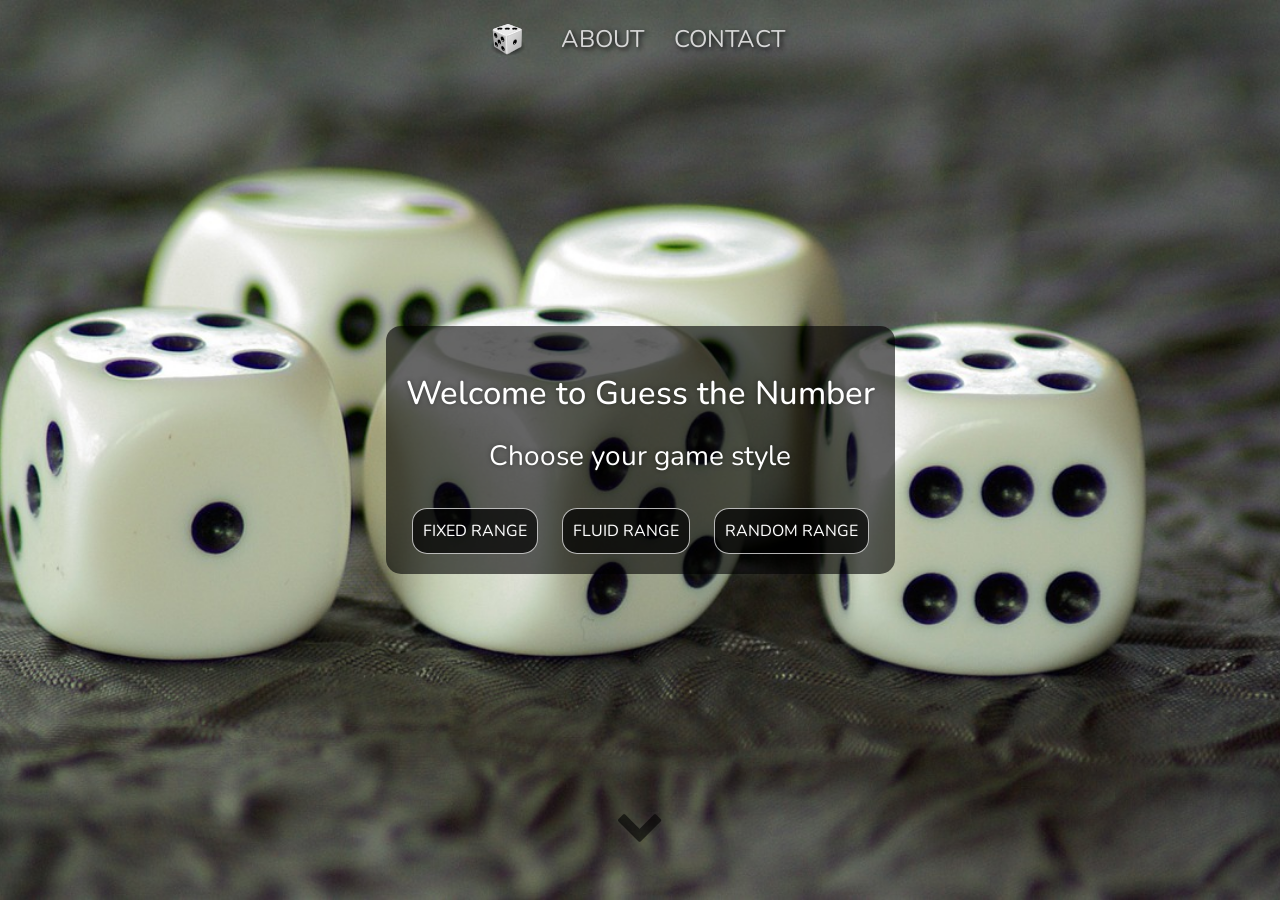
<file: index.html>
<!DOCTYPE html>
<html lang="en">
  <head>
    <meta charset='utf-8'>
    <meta name="viewport" content="width=device-width, initial-scale=1, shrink-to-fit=no">
    <meta http-equiv="x-ua-compatible" content="ie=edge">
    <meta name="author" content="Håkan K Arnoldson">
    <!--
    LinkedIn https://www.linkedin.com/in/arnoldson
    GitHub https://github.com/hkarn/
    This is an assignment for the first course in javascript at my front-end developer program.
    I remade the program at the end of the course, about half a semester into the program to show some new skills.
    -->

    <title>The Number Guessing Game</title>

    <link rel="stylesheet" href="dependencies/bootstrap-4.0.0-alpha.5-dist/css/bootstrap.min.css">
    <link rel="stylesheet" href="dependencies/font-awesome-4.7.0/css/font-awesome.min.css">
    <!-- <link rel="stylesheet" href="dependencies/tether-1.3.3/css/tether.min.css"> -->
    <link rel="stylesheet" href="css/main.min.css">
  </head>
  <body>
    <script src="dependencies/jquery-3.1.1/js/jquery-3.1.1.min.js"></script>
    <script src="dependencies/tether-1.3.3/js/tether.min.js"></script>
    <script src="dependencies/bootstrap-4.0.0-alpha.5-dist/js/bootstrap.min.js"></script>
    <script src="js/main.js"></script>
    <script src="js/guess.js"></script>


    <section id="cover-section" class="text-center">
      <div class="text-center nav-container">
        <nav class="navbar navbar-dark">
          <button class="navbar-toggler hidden-md-up" type="button" data-toggle="collapse" data-target="#navbarResponsive" aria-controls="navbarResponsive" aria-expanded="false" aria-label="Toggle navigation"></button>
          <div class="collapse navbar-toggleable-sm" id="navbarResponsive">
            <figure class="navbar-brand">
              <img src="img/pixabayCC0/dice-1294902.svg" alt="Logo">
            </figure>
            <ul class="nav navbar-nav">
              <li class="nav-item" id="navbar-results">
                <a class="nav-link" id="nav-result" href="#results-section">Results</a>
              </li>
              <li class="nav-item">
                <a class="nav-link wake-content" href="#about-section">About</a>
              </li>
              <li class="nav-item">
                <a class="nav-link wake-content" href="#main-footer">Contact</a>
              </li>
            </ul>

          </div>

        </nav>
      </div>
      <section id="game-section" class="text-center">
      <div id="game-wrapper">
        <h1>Welcome to Guess the Number</h1>
        <p>Choose your game style</p>
        <button>Fixed range</button>
        <button>Fluid range</button>
        <button>Random range</button>
      </div>
      </section>
      <div class="text-center" id="cover-arrow-wraper">
        <a href="#about-section" class="wake-content">
          <i class="fa fa-chevron-down fa-3x" id="cover-arrow-down" aria-hidden="true"></i>
        </a>
      </div>
    </section>
    <section id="results-section">
      <h1>Results</h1>
      <p>
        Lorem ipsum dolor sit amet, consectetur adipiscing elit. Phasellus nec magna vel erat posuere vehicula. Integer metus tellus, venenatis non nunc id, rutrum finibus tortor. Phasellus sagittis neque quis sapien vehicula consequat. Praesent consequat non massa sit amet ornare. Nulla scelerisque rutrum sodales. Morbi porttitor tincidunt dui et lacinia. In id urna ac magna eleifend maximus eu a elit.

Pellentesque habitant morbi dstristique senectus et netus et malesuada fames ac turpis egestas. Donec metus lectus, iaculis in orci ut, malesuada dapibus nulla. Nullam gravida diam ipsum, a convallis nunc vestibulum quis. Duis at accumsan ante, sit amet sodales elit. Cum sociis natoque penatibus et magnis dis parturient montes, nascetur ridiculus mus. Sed ut lorem mi. Fusce ut augue sodales, commodo ex in, vulputate ipsum. In hac habitasse platea dictumst. Proin convallis sodales mauris ut elementum. Praesent in posuere purus. Maecenas vitae arcu eu velit condimentum finibus. Proin maximus, justo eget pellentesque aliquam, magna risus sollicitudin sem, quis maximus magna erat ut velit. Vivamus ut lacinia sapien.
      </p>
    </section>
    <section id="about-section">
      <h1>Game types</h1>
      <div class="indent-second-about">
        <h2 class="abouth2">Fixed range</h2><span>This game mode lets you set a number interval to guess in at the beginning that is then kept for as long as you want to play.</span>
      </div>
      <div class="indent-second-about">
        <h2 class="abouth2">Fluid range</h2><span>This game mode lets you change the number interval to guess in before every guess.</span>
      </div>
      <div class="indent-second-about">
        <h2 class="abouth2">Random range</h2><span>This game mode give you a random interval your number can be inside for every guess.</span>
      </div>

      <h1>About this project</h1>
      <p>
        This was initially a small assignment in my first course at the JavaScript developer front-end program at Lernia YH.
        The first assignment was done with alert boxes and you can still find it as the first release on <a href="https://github.com/hkarn/Guess_the_Number_Game-YHJUST16/releases/tag/1.0.0">Github</a>.
        I decided to use the project to get some more practice in CSS and design by giving it a proper home here.
        This was also meant to give me some idea for creating my portfolio website.
      </p>
    </section>
    <footer id="main-footer" class="text-center">
      <p class="footer-social">
        <a href="https://arnoldson.online/" data-toggle="tooltip" title="Portfolio">
          <i class="fa fa-folder-open fa-2x" aria-hidden="true"></i>
        </a>
        <a href="https://github.com/hkarn/Guess_the_Number_Game-YHJUST16" data-toggle="tooltip" title="Github">
          <i class="fa fa-github-square fa-2x" aria-hidden="true"></i>
        </a>
        <a href="https://www.linkedin.com/in/arnoldson" data-toggle="tooltip" title="LinkedIn" id="linkedin-anchor">
          <i class="fa fa-linkedin-square fa-2x" aria-hidden="true"></i>
        </a>
      </p>
      <p class="footer-cc-note">
        <a href="https://creativecommons.org/licenses/by-sa/4.0/">
          <i class="fa fa-creative-commons" aria-hidden="true"></i>
        </a>
        Håkan Arnoldson
      </p>
    </footer>
  </body>
</html>
</file>
<file: css/main.min.css>
@import url("https://fonts.googleapis.com/css?family=Nunito");html{height:100%}body{height:100%;font-family:'Nunito', sans-serif}.text-center{text-align:center}h1{font-size:1.52em;margin-top:30px}h2{font-size:1.05em;font-weight:bold}*:focus{outline-color:#696969 !important}#cover-section{background:dimgray url("../img/pixabayCC0/of-1078412_1280.jpg") no-repeat 50% 40%/cover;height:100%;width:100%;overflow-y:hidden;min-height:500px}@media only screen and (max-width: 768px){#cover-section{background:dimgray url("../img/pixabayCC0/of-1078412_640.jpg") no-repeat 50% 40%/cover}}@media only screen and (min-width: 2000px){#cover-section{background:dimgray url("../img/pixabayCC0/of-1078412_1920.jpg") no-repeat 50% 40%/cover}}.nav-container{position:absolute;top:0;width:100%;z-index:2}.navbar{display:inline-block;background-color:transparent;margin-top:10px;padding:9px 15px;white-space:nowrap;border-radius:15px}.navbar-brand{padding:0;margin:0 10px 0 0}.navbar-brand img{width:auto;height:36px;padding:2px;position:relative;top:3px}.navbar-nav{display:inline}.navbar-dark .navbar-nav .nav-link{text-transform:uppercase;color:#d7d7d7;text-shadow:2px 2px 5px rgba(0,0,0,0.9);font-size:24px;padding:2px;margin:0 5px}.navbar-dark .navbar-nav .nav-link:hover,.navbar-dark .navbar-nav .nav-link:focus,#nav-result:hover,#nav-result:focus{color:#fff;transform:scale(1.3);transition:all .4s ease-in-out;outline:0}#cover-arrow-down{color:rgba(0,0,0,0.6)}#cover-arrow-down:hover,#cover-arrow-down:focus{color:rgba(255,255,255,0.6);transform:scale(1.4);transition:all .4s ease-in-out;outline:0}#game-section{position:relative;top:50%;-webkit-transform:translateY(-50%);-ms-transform:translateY(-50%);transform:translateY(-50%);width:100%;margin:auto;z-index:1}#game-wrapper{display:inline-block;background-color:rgba(0,0,0,0.6);border-radius:15px;padding:10px}#cover-arrow-wraper{width:100%;height:50px;position:absolute;bottom:50px;margin:auto}@media only screen and (max-height: 500px){#cover-arrow-wraper{display:none}}#game-wrapper{color:#fff;text-shadow:0px 0px 5px rgba(0,0,0,0.4)}#game-wrapper h1{padding:10px;font-size:2.05em}#game-wrapper p{padding:5px;font-size:1.75em}#game-wrapper button{background-color:rgba(0,0,0,0.7);text-transform:uppercase;color:#fff;border:rgba(255,255,255,0.7) solid 1px;border-radius:15px;padding:10px;margin:10px;text-shadow:0px 0px 2px rgba(255,255,255,0.1);text-rendering:optimizeLegibility !important;-webkit-font-smoothing:antialiased !important}#game-wrapper input{color:#000;border:#000 solid 1px;border-radius:15px;padding:10px;margin:10px;font-size:1.4em;width:85px;text-align:center}#game-wrapper button:hover,#game-wrapper button:focus{background-color:rgba(255,255,255,0.7);color:#000;border:rgba(0,0,0,0.7) solid 1px;transform:scale(1.2);text-shadow:0px 0px 2px rgba(0,0,0,0.1);transition:all .4s ease-in-out;outline:0}.abouth2{display:inline-block;min-width:142px;margin-left:-142px}.indent-second-about{margin-left:142px;margin-top:10px}#results-section a,#about-section a,#results-section a:visited,#about-section a:visited,#results-section a:active,#about-section a:active{color:#505050;text-decoration:none}#results-section a:hover,#about-section a:hover,#results-section a:focus,#about-section a:focus{color:#000;text-decoration:underline}.footer-social{margin:0;padding-top:5px;font-size:1.08em}.footer-social a{margin:0 3%}.footer-cc-note{margin:0;position:absolute;bottom:5px;right:5px;padding-top:8px;font-size:0.65em}#main-footer a,#main-footer i,#main-footer a:visited,#main-footer a:active{color:#d7d7d7;text-decoration:none}#main-footer i:hover,#main-footer i:focus{color:#fff;transform:scale(1.4);transition:all .4s ease-in-out;outline:0}#nav-result{display:none}#results-section{margin:auto;max-width:900px;line-height:2.1;font-size:1.185em;display:none;color:#000;padding:30px 50px;transform:translateY(-500%);-webkit-transform:translateY(-500%);text-align:justify}#about-section{margin:auto;max-width:900px;line-height:2.1;font-size:1.185em;display:none;color:#000;padding:30px 50px;transform:translateY(-800%);-webkit-transform:translateY(-800%);text-align:justify}#main-footer{display:none;color:rgba(255,255,255,0.9);background-color:rgba(0,0,0,0.8);padding:10px;transform:translateY(-2500%);-webkit-transform:translateY(-2500%)}@media only screen and (max-width: 768px){.nav-container{position:absolute;top:0;width:100%;text-align:left}.navbar{background-color:rgba(0,0,0,0.95);float:right;margin-right:20px;max-width:205px;border:rgba(255,255,255,0.9) solid 1px}.navbar-toggler{float:right;clear:none}.nav-item{margin-right:50px}.navbar-brand{display:none !important}#game-wrapper button{display:block;margin:10px auto}.indent-second-about{margin-left:0}.indent-second-about h2{margin-left:0;margin-right:10px;display:inline;min-width:0}#results-section,#about-section{line-height:1.7}}@keyframes slide-in{100%{transform:translateY(0%)}}@-webkit-keyframes slide-in{100%{-webkit-transform:translateY(0%)}}

/*# sourceMappingURL=main.min.css.map */
</file>
